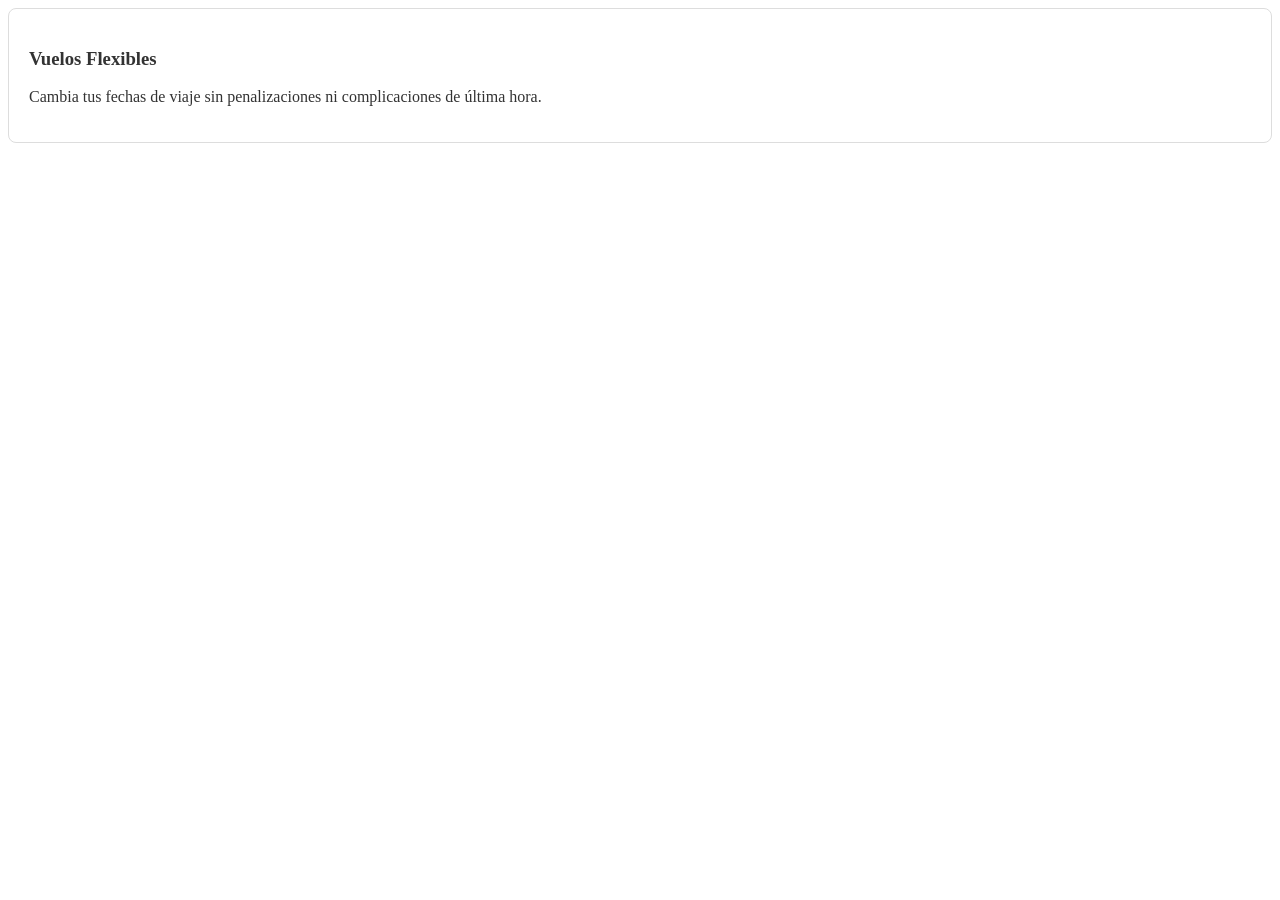
<file: Vuelos-Flexibles.html>
<!DOCTYPE html>
<html lang="en">
<head>
    <meta charset="UTF-8">
    <meta name="viewport" content="width=device-width, initial-scale=1.0">
    <title>Vuelos Flexibles</title>
    
<style>
  


.promo-box {
  display: block;
  padding: 20px;
  border: 1px solid #ddd;
  border-radius: 8px;
  text-decoration: none; 
  color: #333;
  transition: background 0.3s ease;
}

.promo-box:hover {
  background-color: #f9f9f9;
  cursor: pointer;
}

</style>




</head>
<body>
    
<a href="vuelos-flexibles.html" class="promo-box">
  <h3>Vuelos Flexibles</h3>
  <p>Cambia tus fechas de viaje sin penalizaciones ni complicaciones de última hora.</p>
</a>



</body>
</html>
</file>
